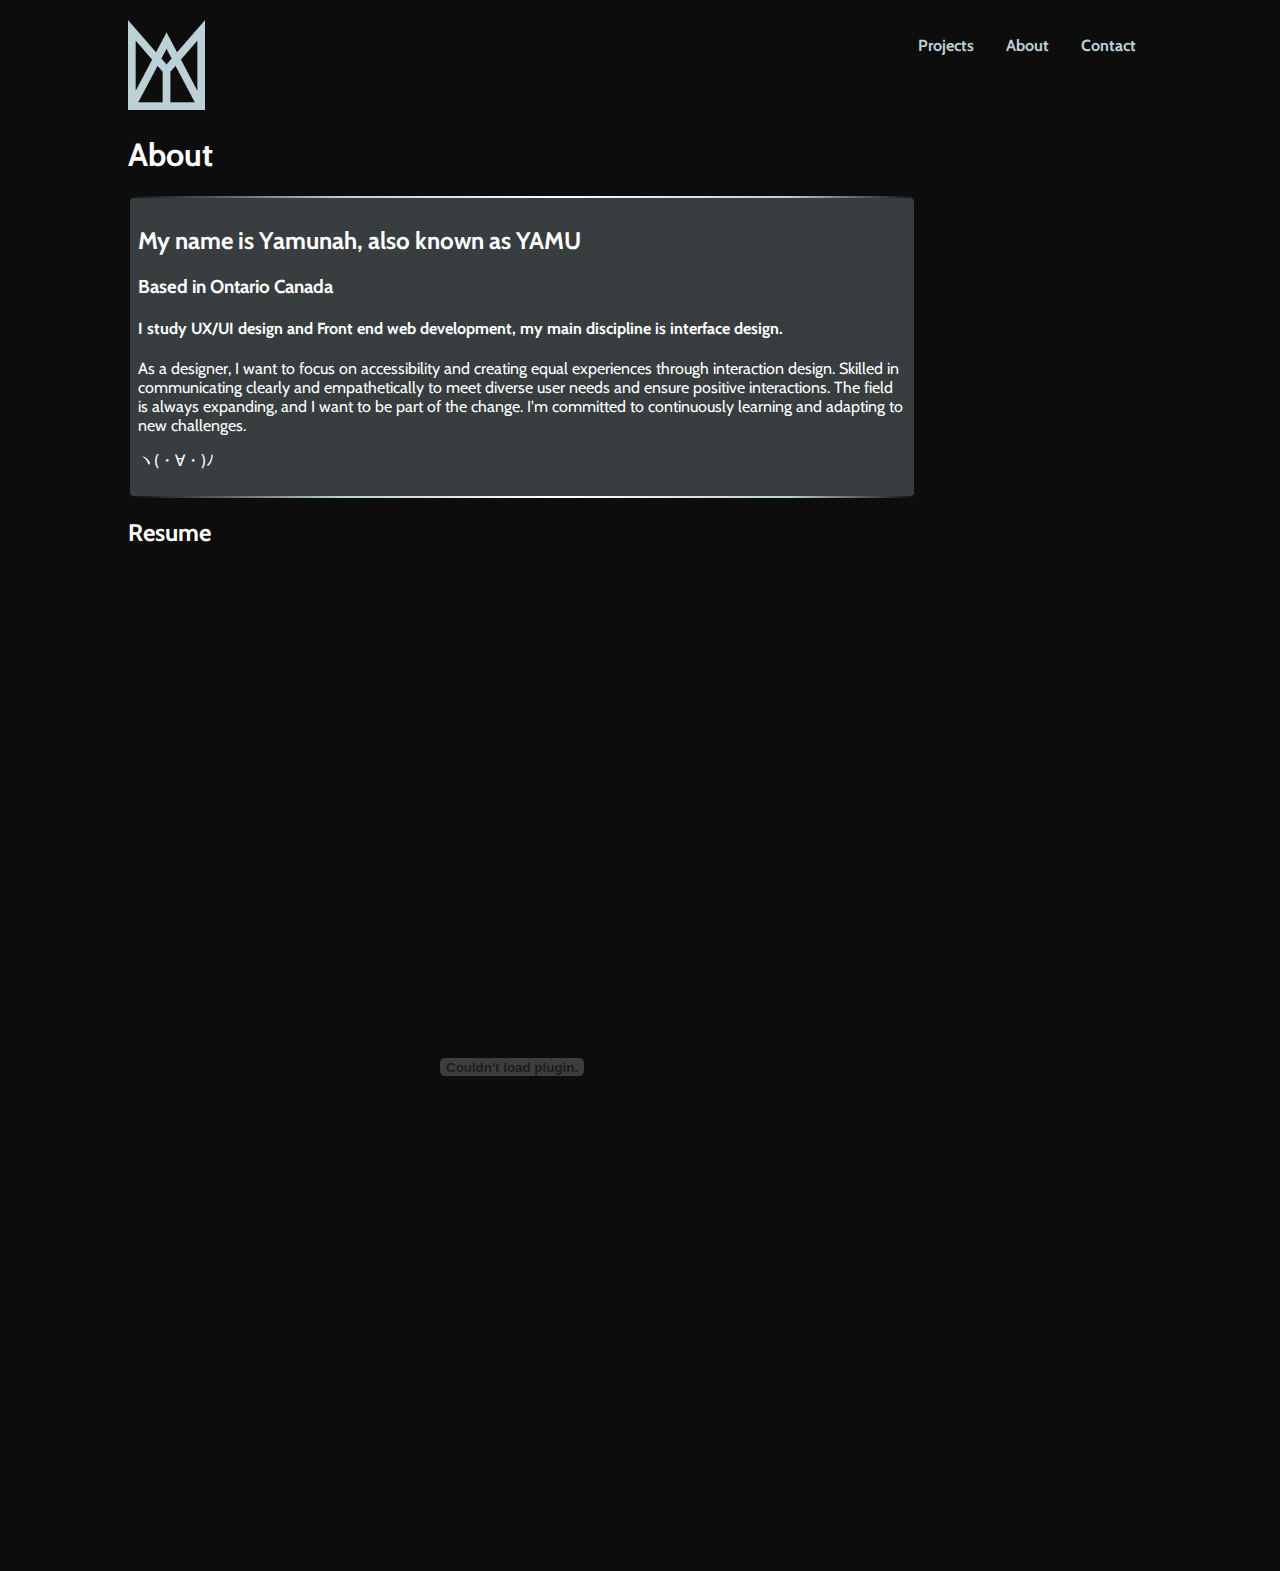
<file: about.html>
<!DOCTYPE html>
<html lang="en">
<head>
    <meta charset="UTF-8">
    <meta name="viewport" content="width=device-width, initial-scale=1.0">
    <title>About</title>
    <link rel="stylesheet" href="style.css">
</head>

<body>
    <header>
        <nav>
            <div class="navLeft">
                <a href="/index.html"><img src="images/Logo.png" alt="Yamu logo" id="logo"></a>
            </div>
            <div class="navRight">
                <ul>
                    <li><a href="https://yamuuu.github.io/YamuPortfolio/projects">Projects</a></li>
                    <li><a href="https://yamuuu.github.io/YamuPortfolio/about">About</a></li>
                    <li><a href="https://yamuuu.github.io/YamuPortfolio/contact">Contact</a></li>
                </ul>
            </div>
        </nav>
    </header>

<h1>About</h1>
<div id="About">
    <div id="aboutContent">
        <h2>My name is Yamunah, also known as YAMU</h2>
        <h3>Based in Ontario Canada</h3>
        <h4>I study UX/UI design and Front end web development, my main discipline is interface design. </h4>
        <p>As a designer, I want to focus on accessibility and creating equal experiences through interaction design. Skilled in communicating clearly and empathetically to meet diverse user needs and ensure positive interactions. The field is always expanding, and I want to be part of the change. I'm committed to continuously learning and adapting to new challenges.</p>
    </div>
    <p>ヽ(・∀・)ﾉ</p>
</div>    

<div id="resume">
    <h2>Resume</h2>
    <object
        data="./Documents/Yamunah Rajkumar-Resume-Designer.pdf"
        type=""
        width="75%"
        height="1000"
    >
    </object>
</div>


</body>
</html>
</file>
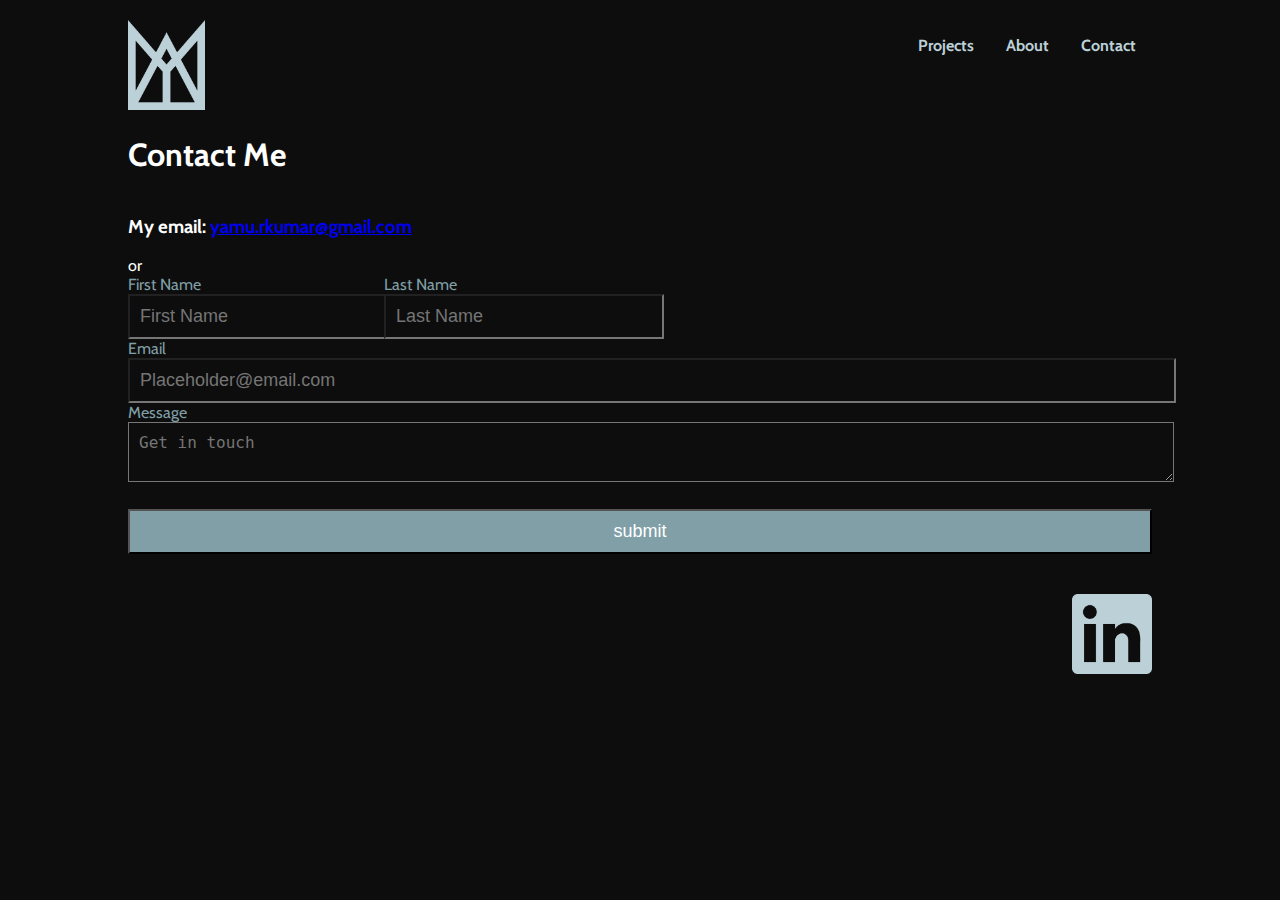
<file: contact.html>
<!DOCTYPE html>
<html lang="en">
<head>
    <meta charset="UTF-8">
    <meta name="viewport" content="width=device-width, initial-scale=1.0">
    <title>Contact</title>
    <link rel="stylesheet" href="style.css">
    <link rel="stylesheet" href="form.css">
</head>
<body>

    <header>
        <nav>
            <div class="navLeft">
                <a href="/index.html"><img src="images/Logo.png" alt="Yamu logo" id="logo"></a>
            </div>
            <div class="navRight">
                <ul>
                    <li><a href="https://yamuuu.github.io/YamuPortfolio/projects">Projects</a></li>
                    <li><a href="https://yamuuu.github.io/YamuPortfolio/about">About</a></li>
                    <li><a href="https://yamuuu.github.io/YamuPortfolio/contact">Contact</a></li>
                </ul>
            </div>
        </nav>
    </header>

    <div class="form">
        <h1>Contact Me</h1>

        <h3>My email: <a href="mailto:yamu.rkumar@gmail.com">yamu.rkumar@gmail.com</a></h3>

        or

        <div id="name">
            <div id="nameField">
                    <label for="fname">First Name</label>
                    <input type="text" id="fname" name="FirstName" placeholder="First Name">
            </div>
        
            <div id="nameField">
                <label for="Lname">Last Name</label>
                <input type="text" id="lname" name="LastName" placeholder="Last Name">
            </div>
        </div>
        
        <label for="email">Email</label>
        <input type="email" id="email" name="Email" placeholder="Placeholder@email.com">  
        
        <label for="message">Message</label>
        <textarea id="subject" name="subject" placeholder="Get in touch"></textarea>
    
        <input type="submit" value="submit" id="submit">
    </div>

    <div id="linkedin">
        <a href="https://www.linkedin.com/in/yamunah-rajkumar-7900a61a3/"><img src="./images/logos/linked in.png" alt="LinkedIn" id="LinkedIn"></a>
    </div>
</body>
</html>
</file>
<file: style.css>
:root {
    --border-image: linear-gradient(90deg, rgba(13,13,13,1) 0%, rgba(188,208,215,1) 27%, rgba(255,255,255,1) 55%, rgba(188,208,215,1) 84%, rgba(13,13,13,1) 100%);
}

@font-face{
    font-family: 'Cabin';
    src: url('fonts/Cabin-VariableFont_wdth\,wght.ttf');
}

body{
    font-family: 'Cabin', sans-serif;
    margin: 0 10%;
    background-color: #0D0D0D;;
    color: #ffffff;
    
}

main{
    align-content: center;

}

#logo{
    height: 10vh;
    width: auto;
}

nav ul{
    list-style: none;
    display: flex;
    gap: 2em;
    margin: 1em;
    font-weight: bold;
    font-size: 1em;
}

nav ul li a{
    display: inline;
    text-decoration: none;
    color: #BCD0D7;
}

nav{
    display: flex;
    justify-content: space-between;
    flex-wrap: wrap;
    margin-top: 20px;
}

.navLeft{
    display: flex;
    justify-content: flex-start;
}

.navRight{
    display: flex;
    justify-content: flex-end;
}


.form{
    display: flex;
    flex-direction: column;
}

#LinkedIn{
    height: 5em;
    width: auto;
}

#linkedin{
    display: flex;
    justify-content: flex-end;
    align-items: flex-end;
    padding-top: 2.5em;
}

#About{
    background-color: rgba(188, 208, 215, 0.25);
    width: 75%;
    padding: .5em;
    height: 50%;
    border: 2px solid transparent; 
    border-image: var(--border-image) 1;
    border-radius: 10px;
}

#aboutContent{
    opacity: 1;
}
</file>
<file: form.css>
label{
    color: #809FA6;
}

input, textarea{
    width: 100%;
    padding: 10px;
    background-color: #0D0D0D;
    color: #ffffff;

    font-size: large;
}

#name{
 display: flex;
 flex-direction: row;
}

#nameField{
    display: flex;
    flex-direction: column;
}

#nameField{
    display: flex;
    flex-direction: column;
}

#submit{
    width: 100%;
    margin-top: 1.5em;
    background-color: #809FA6 ;
}
</file>
